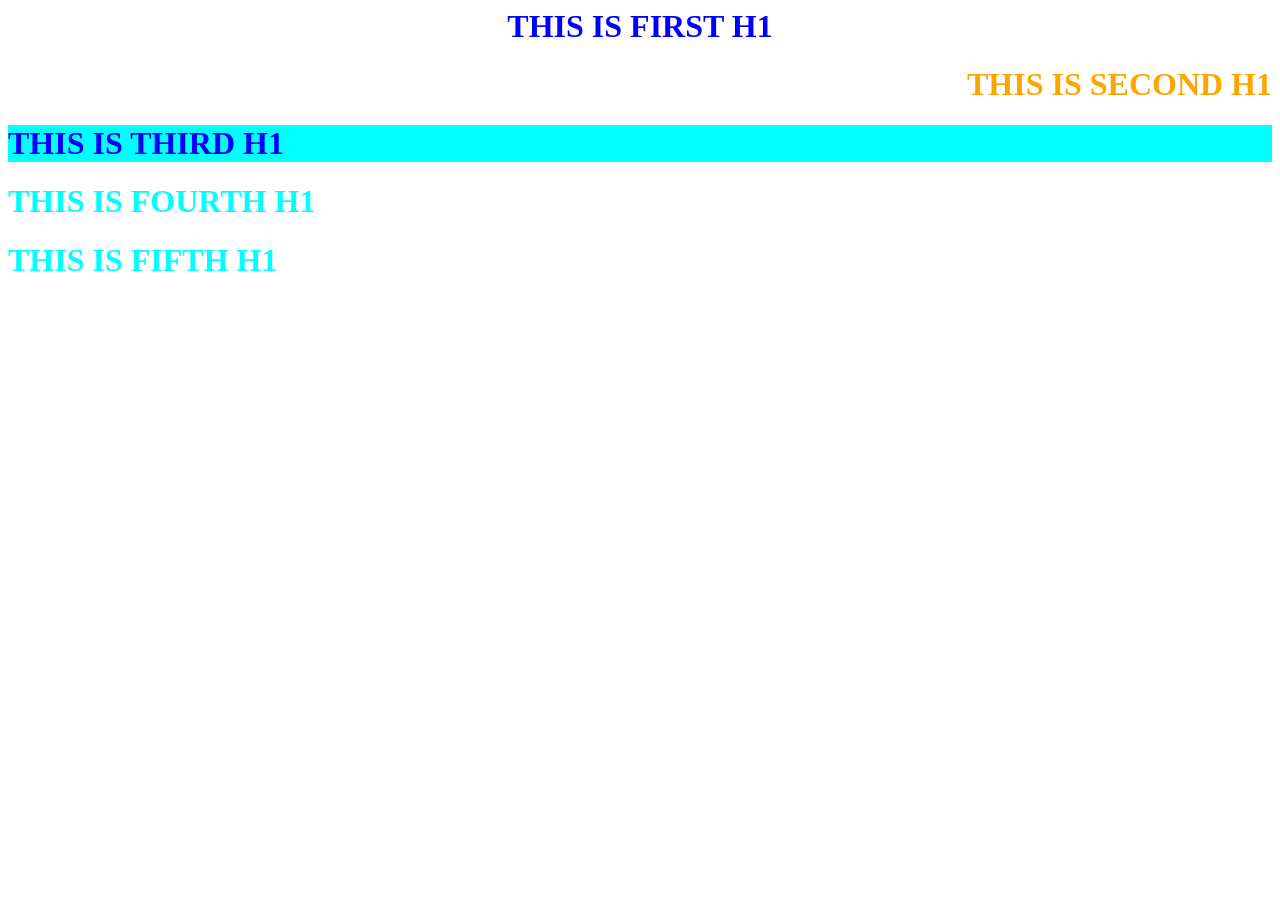
<file: index1.html>
<html>
    <head>
        <link rel="stylesheet" href="index.css">
        <title></title>
        <!-- <style>
            /* /* h1{
            color: orangered; 
            text-align: right;
            background-color: green 
            } */

            #second{
            color: orange;  
            text-align: right;
            }

            .third{
                color:blue;
                background-color: aqua;
            }

            *{
                color:aqua;
            } */
        </style> -->
    </head>
    <body>
        <h1 style="color: blue; text-align: center;
        ">THIS IS FIRST H1</h1>
        <h1 id="second">THIS IS SECOND H1</h1>
        <h1 class="third">THIS IS THIRD H1</h1>
        <h1>THIS IS FOURTH H1</h1>
        <h1>THIS IS FIFTH H1</h1>
    </body>
</html>
</file>
<file: index.css>
/* 
CSS--->Cascading style sheet
three types
1--->INLINE CSS
2---->Internal CSS
3---->External CSS

inline css---->ATTRUBUTE STYLE="PROPERTY1:VALUE;POPERTY2:VALUE2"

internal css---->with in html page ---->
<head>
<style>
    h1{
    property1:value;
    property2:value2;
    }
</style>
</head>
*/

/* h1{
            color: orangered; 
            text-align: right;
            background-color: green 
            } */

            #second{
            color: orange;  
            text-align: right;
            }

            .third{
                color:blue;
                background-color: aqua;
            }

            *{
                color:aqua;
            }
</file>
